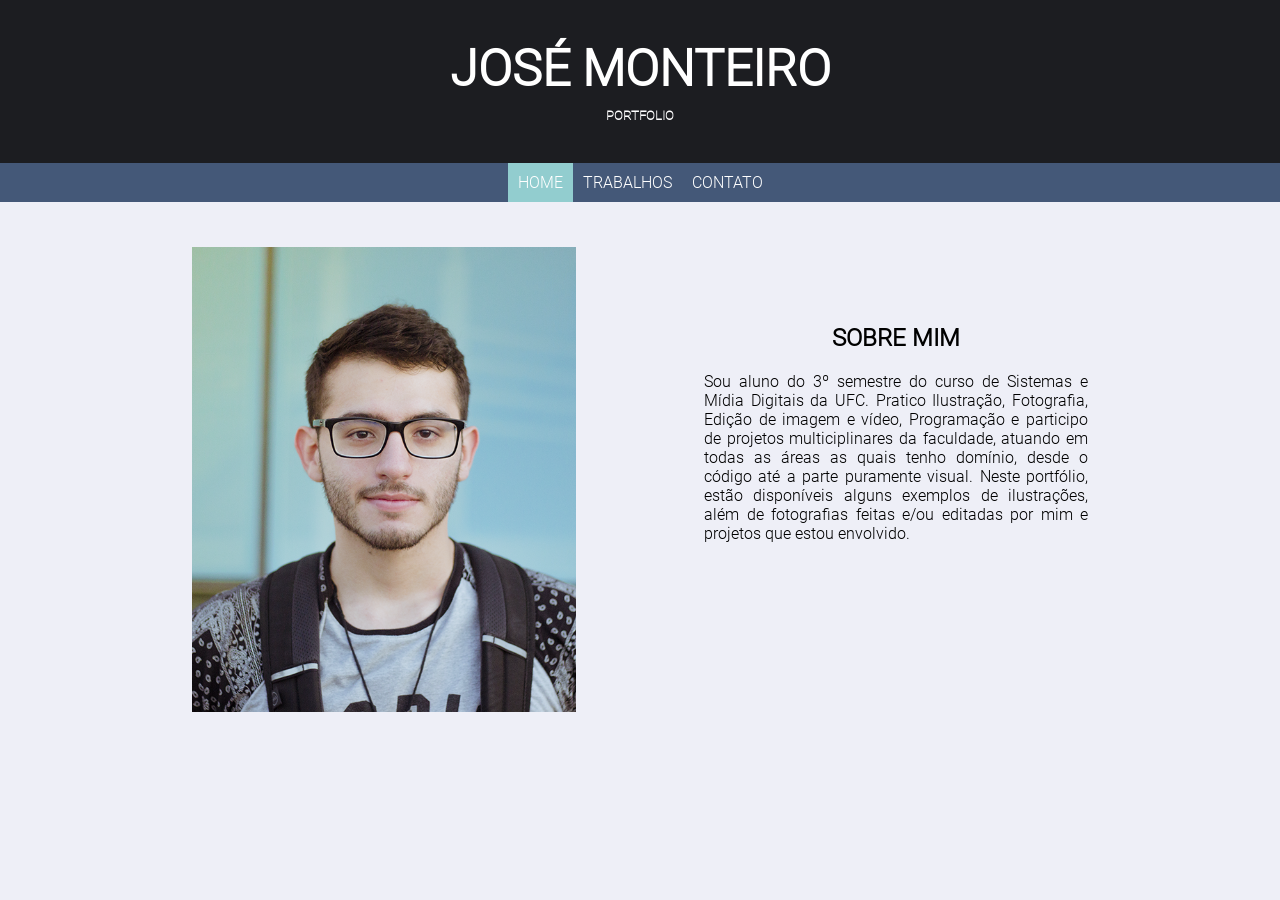
<file: index.html>
<!DOCTYPE html>
<html>
<head>
	<meta charset="utf-8">
	<title>Portfolio José Monteiro</title>
	<link rel="stylesheet" type="text/css" href="portfolio.css">
</head>
<body>

	<header>
	<h1 id="titulo"><a href="">JOSÉ MONTEIRO</a></h1>
	<h2 id="subt">PORTFOLIO</h2>
		<nav>
			<ul class = "lista">
				<li><a class = "on" href="">HOME</a></li>
				<li><a href="port2.html">TRABALHOS</a></li>
				<li><a href="port3.html">CONTATO</a></li>
			</ul>
		</nav>
	</header>

	<div class = "about">
	</div>

	<div class = "me">
		<h2>SOBRE MIM</h2>
		<p>Sou aluno do 3º semestre do curso de Sistemas e Mídia Digitais da UFC. Pratico Ilustração, Fotografia, Edição de imagem e vídeo, Programação e participo de projetos multiciplinares da faculdade, atuando em todas as áreas as quais tenho domínio, desde o código até a parte puramente visual. Neste portfólio, estão disponíveis alguns exemplos de ilustrações, além de fotografias feitas e/ou editadas por mim e projetos que estou envolvido.</p>
	</div>
</body>
</html>
</file>
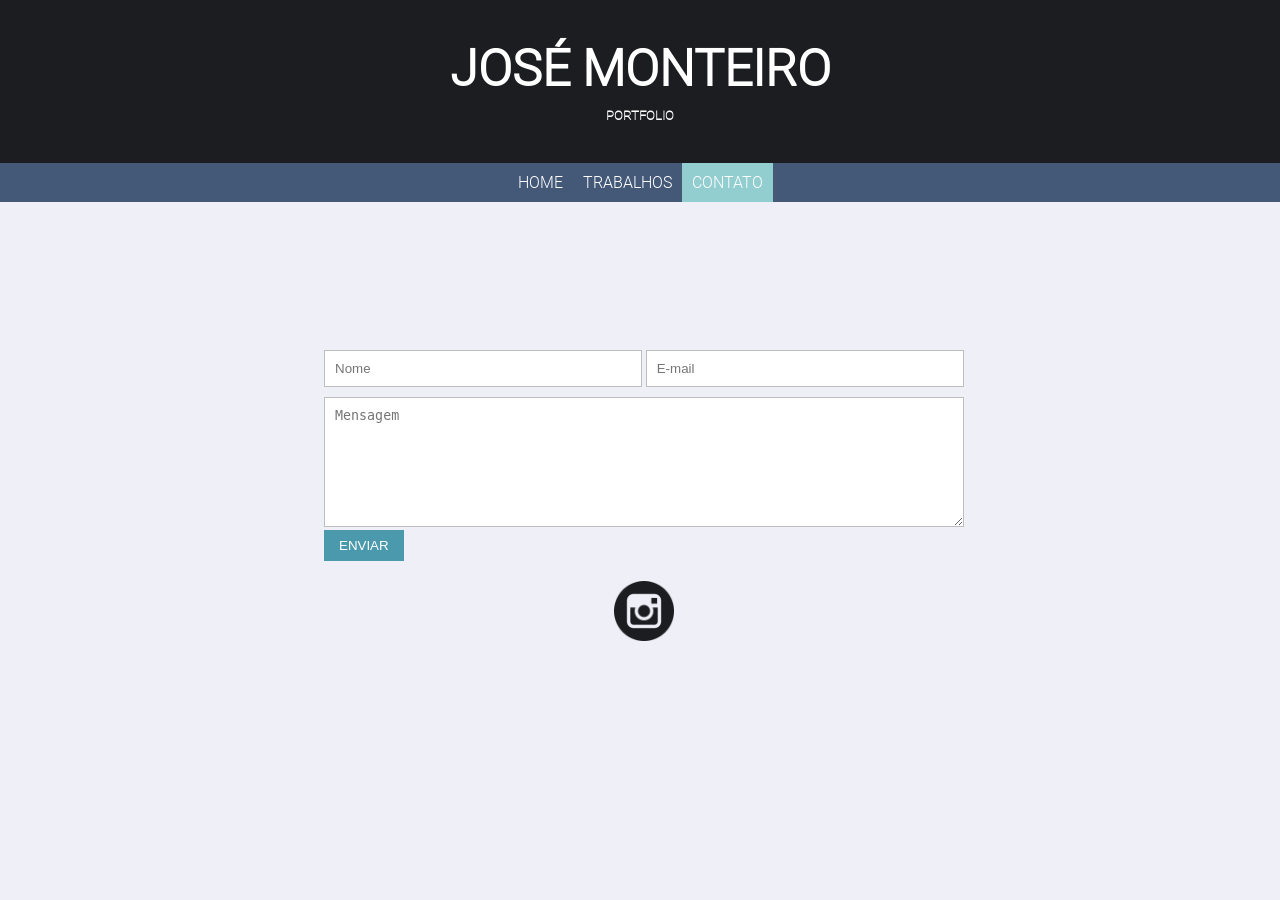
<file: port3.html>
<!DOCTYPE html>
<html>
	<head>
		<meta charset="utf-8">
		<title>Portfolio José Monteiro</title>
		<link rel="stylesheet" type="text/css" href="port3.css">
		<script type="text/javascript" src="jquery-3.3.1.min.js"></script>
		<script type="text/javascript" src="codigo.js"></script>
	</head>
	<body>
		<header>
			<h1 id="titulo"><a href="index.html">JOSÉ MONTEIRO</a></h1>
			<h2 id="subt">PORTFOLIO</h2>
			<nav>
				<ul class = "lista">
					<li><a href="index.html">HOME</a></li>
					<li><a href="port2.html">TRABALHOS</a></li>
					<li><a class = "on" href="">CONTATO</a></li>
				</ul>
			</nav>
		</header>
		<form>
			<ul class="form-style-1">
				<li><input type="text" name="field1" id="nome" class="field-divided" placeholder="Nome" />&nbsp;<input type="text" name="field2" id="email" class="field-divided" placeholder="E-mail" /></li>
				<textarea placeholder="Mensagem" name="field5" id="msg" class="field-long field-textarea"></textarea>
			</li>
			<li>
				<input type="submit" id="enviar" value="ENVIAR" />
			</li>
		</ul>
	</form>
	<a target="_blank" href="https://www.instagram.com/kazuxu2/"><div class="icon"  id="instagram"></div></a>
	</body>
</html>
</file>
<file: portfolio.css>
@font-face {
    font-family: Roboto-Light;
    src: url(fonts/Roboto-Light.ttf);
}
@font-face{
	font-family: Roboto-Thin;
    src: url(fonts/Roboto-Thin.ttf);
}
body{
	margin: 0;
	background-color: #eeeff7;
}
#titulo a{
	text-decoration: none;
	color: #fff;
}
#titulo{
	font-family: Roboto-Light;
	font-size: 50px;
	text-align: center;
	padding: 40px;
	padding-bottom: 0;
	margin:0;
	background-color: #1c1d21;
	color: #fff;
}
#subt{
	font-family: Roboto-Thin;
	font-size: 13px;
	text-align: center;
	margin: 0px;
	padding-top: 10px;
	padding-bottom: 40px;
	background-color: #1c1d21;
	color: #fff;
}
nav{
	font-family: Roboto-Light;
}
nav ul{
	list-style: none;
	text-align: center;
	padding: 0;
	margin: 0;
}
nav li{
	display:inline;
	margin:-2px;
}
.lista{
	background-color: #445878;
}
.lista a{
	display: inline-block;
	text-decoration: none;
	padding:10px;
	margin: 0px;
	color: #fff;
	transition: 1s background-color;
}
.lista a.on {
  background-color: #92cdcf;
}
.lista a:hover {
	background-color: #31353d;
}
.about{
	float: left;
	background-image: url("images/me.png");
	background-position: center;
	background-size: 100%;
	background-repeat: no-repeat;
	width:30%;
	margin-top: 0;
	margin-left: 15%;
	margin-right: 5%;
	padding: 0;
	padding-bottom: 555px;
	-web-kit-transition: background-size 1s ease-in;
	transition: background-size .2s ease-in;
}
.about:hover{
	background-size: 110%;
}
.me{
	float: left;
	width:30%;
	margin-left: 5%;
	margin-right: 15%;
	margin-top: 8%;
	padding: 0;
	text-align: justify;
}
.me h2{
	font-family: Roboto-Light;
	text-align: center;
}
.me p{
	font-family: Roboto-Light;
}
@media screen and (max-width: 900px) {
	.about{
		width: 100%;
		height:10px;
		background-image: url("images/me.png");
		margin-left: 0;
		margin-right: 0;
		padding-bottom: 40%;
	}
	.me{
		float: left;
		width:90%;
		margin-left: 5%;
		margin-right: 15%;
		margin-top: 2%;
		padding: 0;
		text-align: justify;
	}
}
</file>
<file: port3.css>
@font-face {
    font-family: Roboto-Light;
    src: url(fonts/Roboto-Light.ttf);
}
@font-face{
	font-family: Roboto-Thin;
    src: url(fonts/Roboto-Thin.ttf);
}
body{
	margin: 0;
	background-color: #eeeff7;
}
#titulo a{
	text-decoration: none;
	color: #fff;
}
#titulo{
	font-family: Roboto-Light;
	font-size: 50px;
	text-align: center;
	padding: 40px;
	padding-bottom: 0;
	margin:0;
	background-color: #1c1d21;
	color: #fff;
}
#subt{
	font-family: Roboto-Thin;
	font-size: 13px;
	text-align: center;
	margin: 0px;
	padding-top: 10px;
	padding-bottom: 40px;
	background-color: #1c1d21;
	color: #fff;
}
nav{
	font-family: Roboto-Light;
}
nav ul{
	list-style: none;
	text-align: center;
	padding: 0;
	margin: 0;
}
nav li{
	display:inline;
	margin:-2px;
}
.lista{
	background-color: #445878;
}
.lista a{
	display: inline-block;
	text-decoration: none;
	padding:10px;
	margin: 0px;
	color: #fff;
	transition: 1s background-color;
}
.lista a.on {
  background-color: #92cdcf;
}
.lista a:hover {
	background-color: #31353d;
}

.form-style-1 {
	float:center;
    margin:10% auto;
    margin-bottom: 0;
    max-width: 50%;
    padding: 20px 12px 10px 20px;
    font: 13px "Lucida Sans Unicode", "Lucida Grande", sans-serif;
}
.form-style-1 li {
    padding: 0;
    display: block;
    list-style: none;
    margin: 0 0 10px 0;
}
.form-style-1 input[type=text], 
textarea {
    box-sizing: border-box;
    -webkit-box-sizing: border-box;
    -moz-box-sizing: border-box;
    border:1px solid #BEBEBE;
    padding: 10px;
    margin:0px;
    outline: none;  
}
.form-style-1 .field-divided{
    width: 49.7%;
}
.form-style-1 .field-long{
    width: 100%;
}
.form-style-1 .field-textarea{
    height: 130px;
}
.form-style-1 input[type=submit]{
    background: #4B99AD;
    padding: 8px 15px 8px 15px;
    border: none;
    color: #fff;
}
.form-style-1 input[type=submit]:hover{
    background: #4691A4;
    box-shadow:none;
    -moz-box-shadow:none;
    -webkit-box-shadow:none;
}
.form-style-1 .required{
    color:red;
}
.icon{
	width:60px;
	height:60px;
	background-image: url("icon/insta.png");
	background-size: 100%;
	position: absolute;
	left: 48%;
}
@media screen and (max-width: 900px) {
	.form-style-1 {
	    margin:10% auto;
	    max-width: 100%;
	}
	.form-style-1 .field-divided{
	    width: 100%;
	}
	.icon{
		position: absolute;
		left: 44%;
	}
}
</file>
